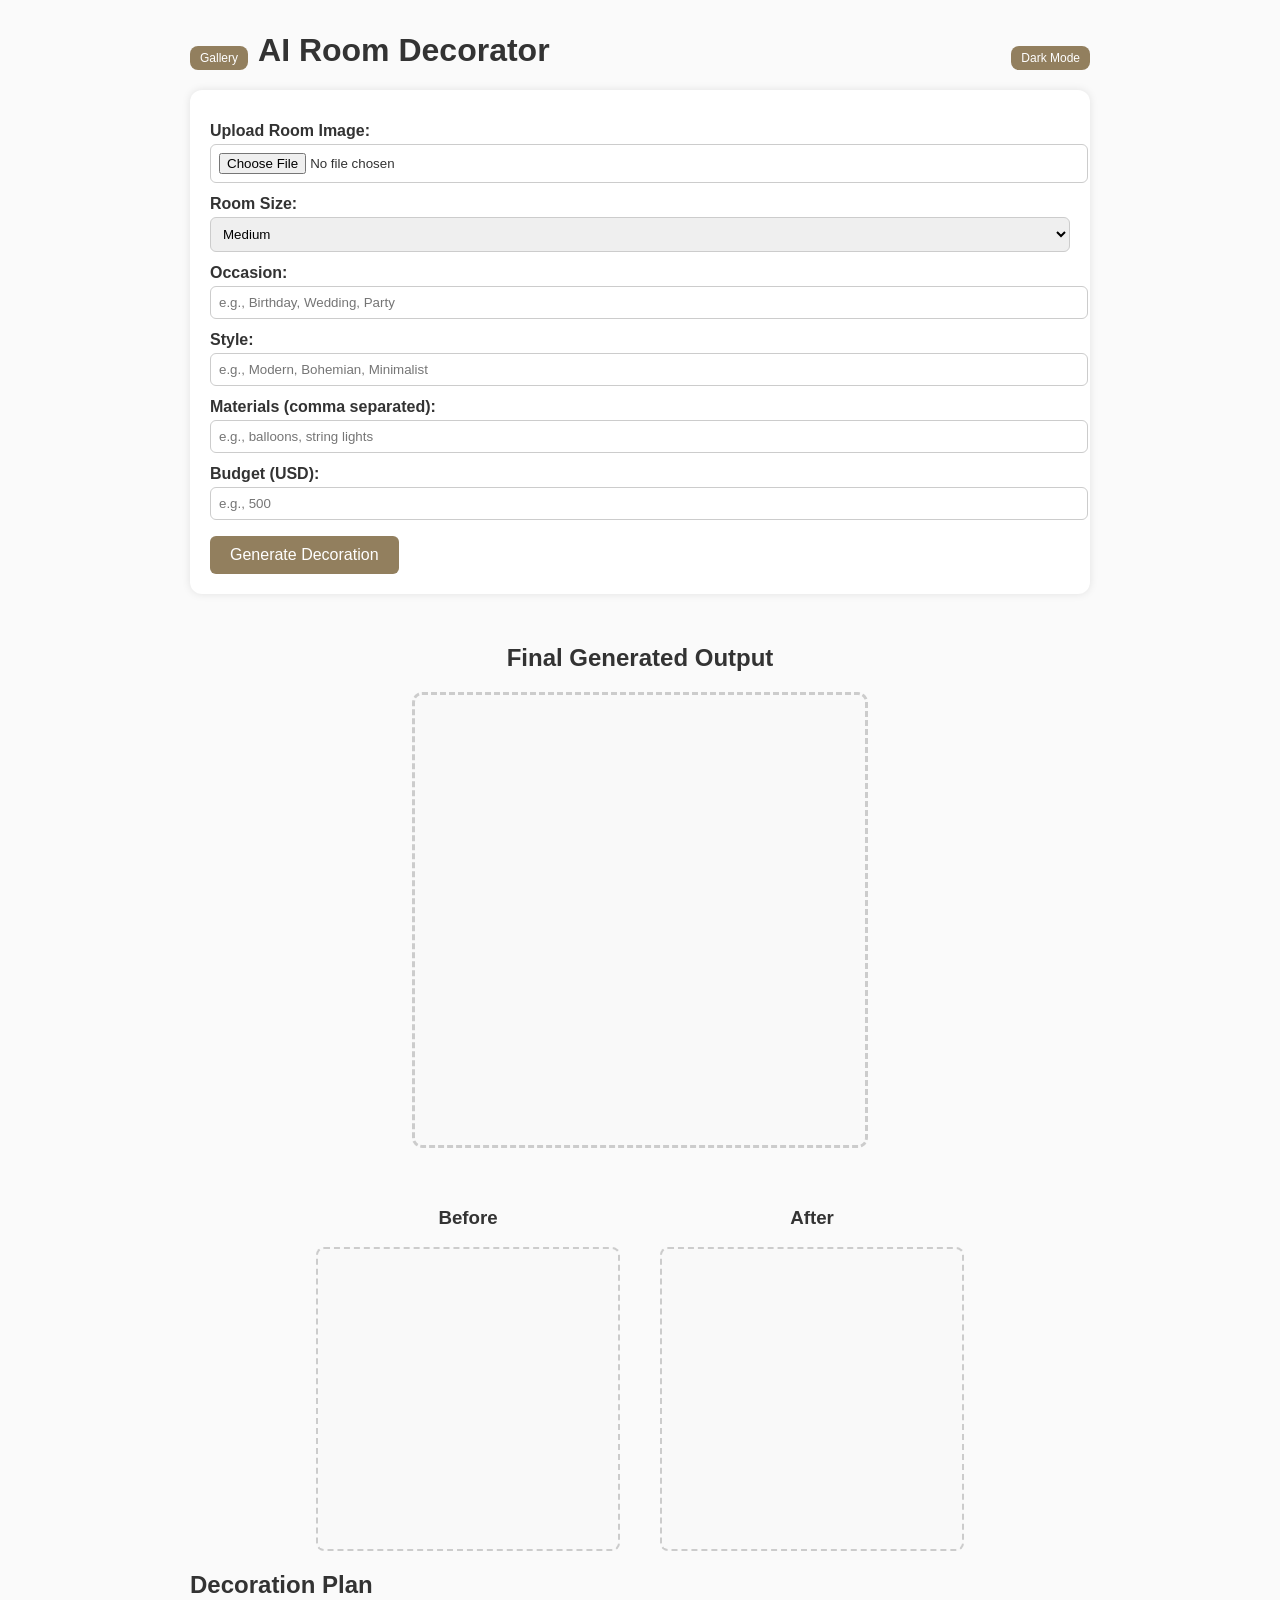
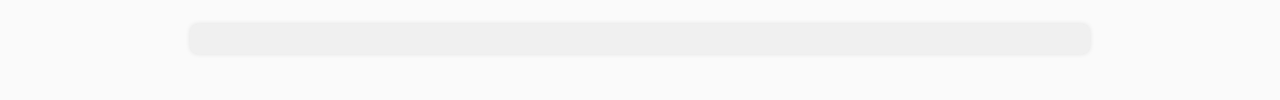
<file: index.html>
<!DOCTYPE html>
<html lang="en">
<head>
  <meta charset="UTF-8" />
  <meta name="viewport" content="width=device-width, initial-scale=1.0" />
  <title>DecorAI</title>
  <style>
    body {
      font-family: Arial, sans-serif;
      background: #fafafa;
      color: #333;
      padding: 30px;
      max-width: 900px;
      margin: auto;
      transition: background 0.3s, color 0.3s;
    }
    h1 { margin: 0; }
    form {
      background: white;
      padding: 20px;
      border-radius: 12px;
      box-shadow: 0 0 8px rgba(0,0,0,0.1);
      margin-bottom: 30px;
      transition: background 0.3s, color 0.3s;
    }
    label { font-weight: bold; display: block; margin-top: 12px; }
    input, select {
      margin-top: 4px;
      padding: 8px;
      width: 100%;
      border: 1px solid #ccc;
      border-radius: 6px;
    }
    button {
      margin-top: 16px;
      padding: 10px 20px;
      border: none;
      border-radius: 6px;
      background-color: #927f5e;
      color: white;
      font-size: 16px;
      cursor: pointer;
      transition: background 0.3s;
    }
    button:hover { background-color: #927f5e; }

    /* Layout containers */
    #results {
      display: flex;
      flex-direction: column;
      align-items: center;
      gap: 40px;
      margin-top: 30px;
    }
    #topOutput { text-align: center; }

    .large-box {
      width: 450px;
      height: 450px;
      border: 3px dashed #ccc;
      border-radius: 10px;
      display: flex;
      align-items: center;
      justify-content: center;
      background-color: #f9f9f9;
      position: relative;
      overflow: hidden;
    }

    .comparison {
      display: flex;
      justify-content: center;
      gap: 40px;
    }
    .image-box {
      width: 300px;
      height: 300px;
      border: 2px dashed #ccc;
      border-radius: 8px;
      display: flex;
      align-items: center;
      justify-content: center;
      position: relative;
      background-color: #f9f9f9;
      overflow: hidden;
    }

    /* Spinner */
    .spinner {
      border: 6px solid #f3f3f3;
      border-top: 6px solid #d0bb91;
      border-radius: 50%;
      width: 50px;
      height: 50px;
      animation: spin 1s linear infinite;
      position: absolute;
    }
    @keyframes spin { 0% { transform: rotate(0deg); } 100% { transform: rotate(360deg); } }

    /* Image styling */
    img {
      max-width: 100%;
      max-height: 100%;
      border-radius: 8px;
      object-fit: contain;
      opacity: 0;
      animation: fadeIn 0.8s ease forwards;
    }
    @keyframes fadeIn {
      from { opacity: 0; transform: scale(0.97); }
      to { opacity: 1; transform: scale(1); }
    }

    /* Plan box */
    #plan {
      margin-top: 25px;
      white-space: pre-wrap;
      text-align: left;
      font-family: 'Courier New', monospace;
      background: #f0f0f0;
      padding: 15px;
      border-radius: 8px;
      box-shadow: 0 0 5px rgba(0,0,0,0.1);
      transition: background 0.3s, color 0.3s;
    }

    /* Header */
    .header {
      display: flex;
      align-items: center;
      justify-content: space-between;
      gap: 10px;
      margin-bottom: 20px;
    }
    .header-left { display: flex; align-items: center; gap: 10px; }
    .header button { padding: 5px 10px; font-size: 12px; border-radius: 8px; }

    /* Dark mode */
    body.dark-mode { background: #121212; color: #f0f0f0; }
    body.dark-mode form { background: #1e1e1e; color: #f0f0f0; }
    body.dark-mode #plan { background: #1e1e1e; color: #f0f0f0; }
    body.dark-mode #galleryContent { background: #1e1e1e; }

    /* Gallery Modal */
    #galleryModal {
      display: none;
      position: fixed;
      z-index: 1000;
      left: 0; top: 0;
      width: 100%; height: 100%;
      background: rgba(0,0,0,0.6);
      justify-content: center;
      align-items: center;
    }
    #galleryContent {
      background: #fff;
      padding: 20px;
      border-radius: 12px;
      max-width: 90%;
      max-height: 80%;
      overflow-y: auto;
      display: flex;
      flex-wrap: wrap;
      justify-content: center;
      gap: 10px;
      transition: background 0.3s;
    }
    #galleryContent img {
      width: 120px;
      border-radius: 8px;
      box-shadow: 0 0 5px rgba(0,0,0,0.2);
      cursor: pointer;
    }
    #closeGallery {
      position: absolute;
      top: 20px;
      right: 30px;
      background: rgb(180, 46, 9);
      color: white;
      border: none;
      font-size: 18px;
      padding: 5px 10px;
      cursor: pointer;
      border-radius: 6px;
    }
  </style>
</head>
<body>
  <div class="header">
    <div class="header-left">
      <button id="toggleGallery">Gallery</button>
      <h1>AI Room Decorator</h1>
    </div>
    <button id="darkModeToggle">Dark Mode</button>
  </div>

  <form id="decorateForm">
    <label>Upload Room Image:</label>
    <input type="file" id="image" name="image" accept="image/*" required />

    <label>Room Size:</label>
    <select name="room_size" id="room_size">
      <option value="small">Small</option>
      <option value="medium" selected>Medium</option>
      <option value="large">Large</option>
    </select>

    <label>Occasion:</label>
    <input type="text" id="occasion" name="occasion" placeholder="e.g., Birthday, Wedding, Party" />

    <label>Style:</label>
    <input type="text" id="style" name="style" placeholder="e.g., Modern, Bohemian, Minimalist" />

    <label>Materials (comma separated):</label>
    <input type="text" id="materials" name="materials" placeholder="e.g., balloons, string lights" />

    <label>Budget (USD):</label>
    <input type="number" id="budget" name="budget" placeholder="e.g., 500" />

    <button type="submit">Generate Decoration</button>
  </form>

  <div id="results">
    <div id="topOutput">
      <h2>Final Generated Output</h2>
      <div class="large-box" id="topBox"></div>
    </div>

    <div class="comparison">
      <div style="text-align:center;">
        <h3>Before</h3>
        <div class="image-box" id="inputBox"></div>
      </div>
      <div style="text-align:center;">
        <h3>After</h3>
        <div class="image-box" id="outputBox"></div>
      </div>
    </div>
  </div>

  <h2>Decoration Plan</h2>
  <pre id="plan"></pre>

  <!-- Gallery Modal -->
  <div id="galleryModal">
    <button id="closeGallery">X</button>
    <div id="galleryContent"></div>
  </div>

  <script>
    const decorateForm = document.getElementById("decorateForm");
    const inputBox = document.getElementById("inputBox");
    const outputBox = document.getElementById("outputBox");
    const topBox = document.getElementById("topBox");
    const planBox = document.getElementById("plan");

    const galleryModal = document.getElementById("galleryModal");
    const galleryContent = document.getElementById("galleryContent");
    const toggleGallery = document.getElementById("toggleGallery");
    const closeGallery = document.getElementById("closeGallery");
    const darkModeToggle = document.getElementById("darkModeToggle");

    let savedImages = JSON.parse(localStorage.getItem("decorAI_images") || "[]");

    function renderGallery() {
      galleryContent.innerHTML = "";
      if (savedImages.length === 0) {
        const p = document.createElement("p");
        p.textContent = "No images yet.";
        p.style.fontStyle = "italic";
        p.style.color = "#666";
        galleryContent.appendChild(p);
      } else {
        savedImages.forEach((src) => {
          const img = document.createElement("img");
          img.src = src;
          img.onclick = () => {
            topBox.innerHTML = `<img src='${src}'>`;
            outputBox.innerHTML = `<img src='${src}'>`;
            galleryModal.style.display = "none";
          };
          galleryContent.appendChild(img);
        });
      }
    }

    toggleGallery.addEventListener("click", () => {
      renderGallery();
      galleryModal.style.display = "flex";
    });
    closeGallery.addEventListener("click", () => {
      galleryModal.style.display = "none";
    });
    darkModeToggle.addEventListener("click", () => {
      document.body.classList.toggle("dark-mode");
    });

    decorateForm.addEventListener("submit", async (e) => {
      e.preventDefault();

      const imageFile = document.getElementById("image").files[0];
      if (!imageFile) return alert("Please upload an image first.");

      [inputBox, outputBox, topBox].forEach((box) => box.innerHTML = '<div class="spinner"></div>');
      planBox.textContent = "Generating... please wait.";

      const reader = new FileReader();
      reader.onload = (e) => { inputBox.innerHTML = `<img src="${e.target.result}">`; };
      reader.readAsDataURL(imageFile);

      const formData = new FormData();
      formData.append("image", imageFile);
      formData.append("room_size", document.getElementById("room_size").value);
      formData.append("occasion", document.getElementById("occasion").value);
      formData.append("style", document.getElementById("style").value);
      formData.append("budget", document.getElementById("budget").value);
      const materials = document.getElementById("materials").value.split(",").map(m => m.trim()).filter(m => m);
      materials.forEach(m => formData.append("materials[]", m));

      try {
        const res = await fetch("http://127.0.0.1:5000/decorate", { method: "POST", body: formData });
        const data = await res.json();
        if (data.status === "success") {
          const imgSrc = `data:image/png;base64,${data.image_base64}`;
          outputBox.innerHTML = `<img src="${imgSrc}">`;
          topBox.innerHTML = `<img src="${imgSrc}">`;
          planBox.textContent = data.text_plan || "No plan generated.";
          savedImages.push(imgSrc);
          localStorage.setItem("decorAI_images", JSON.stringify(savedImages));
        } else {
          [outputBox, topBox].forEach((box) => box.innerHTML = "");
          planBox.textContent = "❌ " + data.message;
        }
      } catch (err) {
        [outputBox, topBox].forEach((box) => box.innerHTML = "");
        planBox.textContent = "❌ Error: " + err.message;
      }
    });
  </script>
</body>
</html>
</file>
